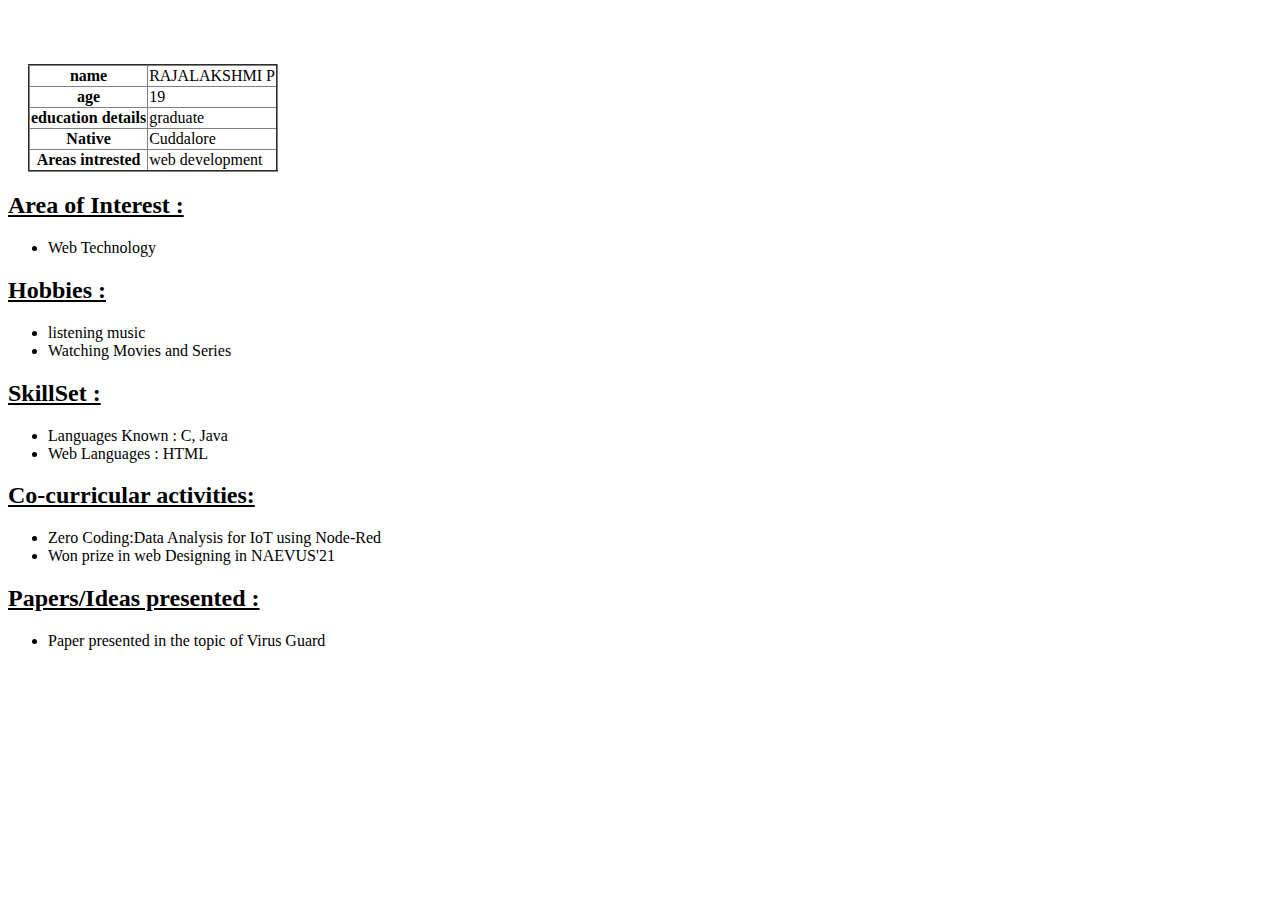
<file: about.html>
<!DOCTYPE html>
<html lang="en">
<head>
    <meta charset="UTF-8">
    <meta http-equiv="X-UA-Compatible" content="IE=edge">
    <meta name="viewport" content="width=table, initial-scale=1.0">
    <title>Document</title>
</head>
<body>
<style>
    table{
        margin-left: auto;
        margin-right: auto;
        margin:20px;
        padding:20px;
    }
</style>
    <table border="2px" style="border-collapse:collapse",>
        <br>
        <br>
        
        <tr><th>name</th>
            <td>RAJALAKSHMI P</td></tr>
            <tr><th>age</th>
                <td>19</td></tr>
 <tr><th>education details</th>
    <td>graduate</td></tr>    
    <tr>
        <th>Native</th>
        <td>Cuddalore</td>
    </tr>   
     <tr><th>Areas intrested</th>
    <td>web development</td></tr>
    </table>
    <h2 style="text-decoration: underline;">Area of Interest :</h2>
     <ul>
         <li>Web Technology</li>
       
        
     </ul>
     <h2 style="text-decoration: underline;">Hobbies :</h2>
     <ul>
         <li>listening music</li>
         <li>Watching Movies and Series</li>
     </ul>
     <h2 style="text-decoration: underline;">SkillSet :</h2>
     <ul>
         <li>Languages Known : C, Java</li>
         <li>Web Languages : HTML</li>
     </ul>
     <h2 style="text-decoration: underline;">Co-curricular activities:</h2>
     <ul>
         
         <li>Zero Coding:Data Analysis for IoT using Node-Red</li>
         <li>Won prize in web Designing in NAEVUS'21</li>


     </ul>
     
     <h2 style="text-decoration: underline;">Papers/Ideas presented :</h2>
     <ul>

         <li> Paper presented in the topic of Virus Guard
        </li>
         
     </ul>
     
     
</body>
</html>
</file>
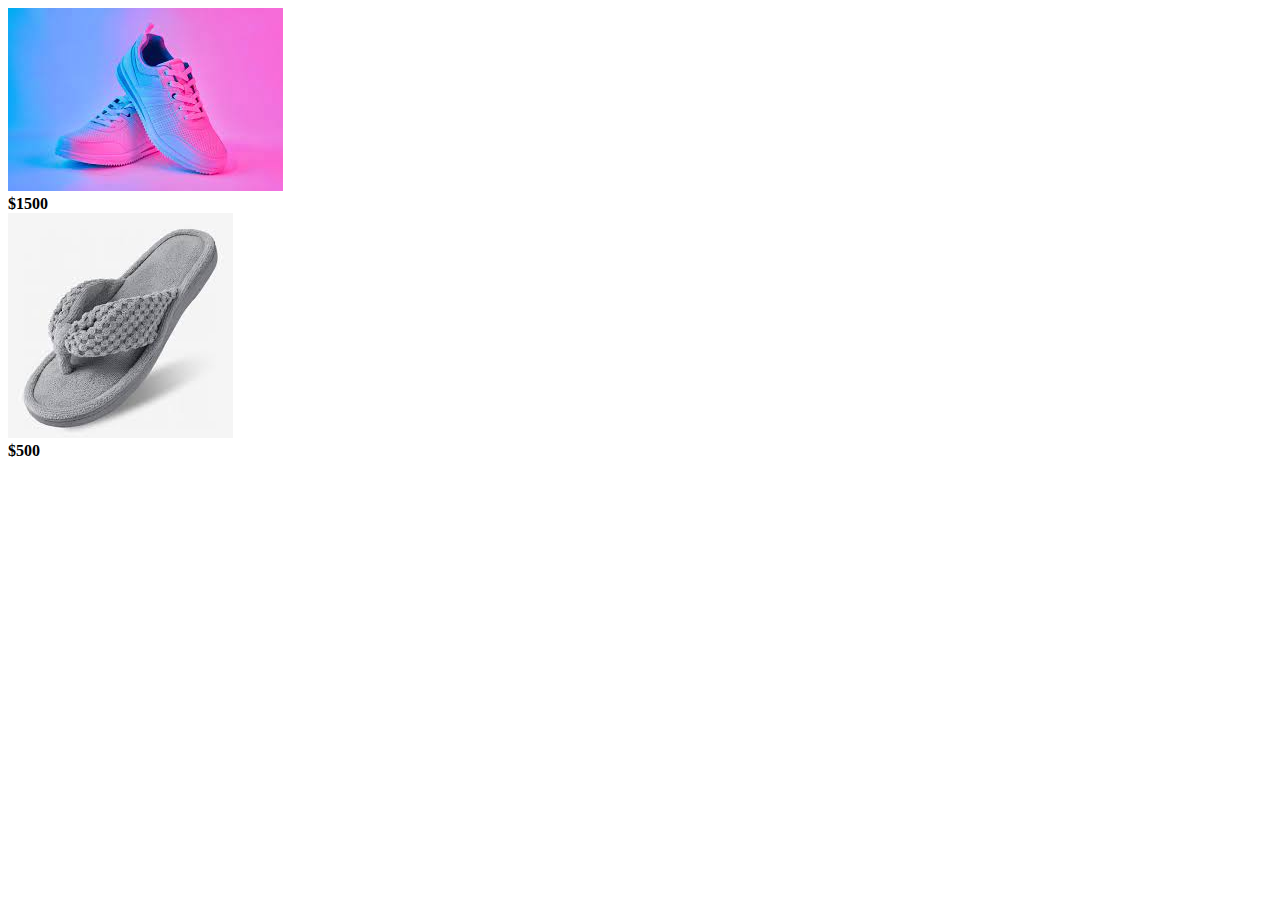
<file: fashion.html>
<!DOCTYPE html>
<html lang="en">
<head>
    <meta charset="UTF-8">
    <meta http-equiv="X-UA-Compatible" content="IE=edge">
    <meta name="viewport" content="width=img, initial-scale=1.0">
    <title>Document</title>
</head>
<body>
    <div><img src="./shoe.jpg" alt=""><br>
        <strong>$1500</strong></div>
    
    <div><img src="./slipper.jpg" alt=""><br>
        <strong>$500</strong></div>    
</body>
</html>
</file>
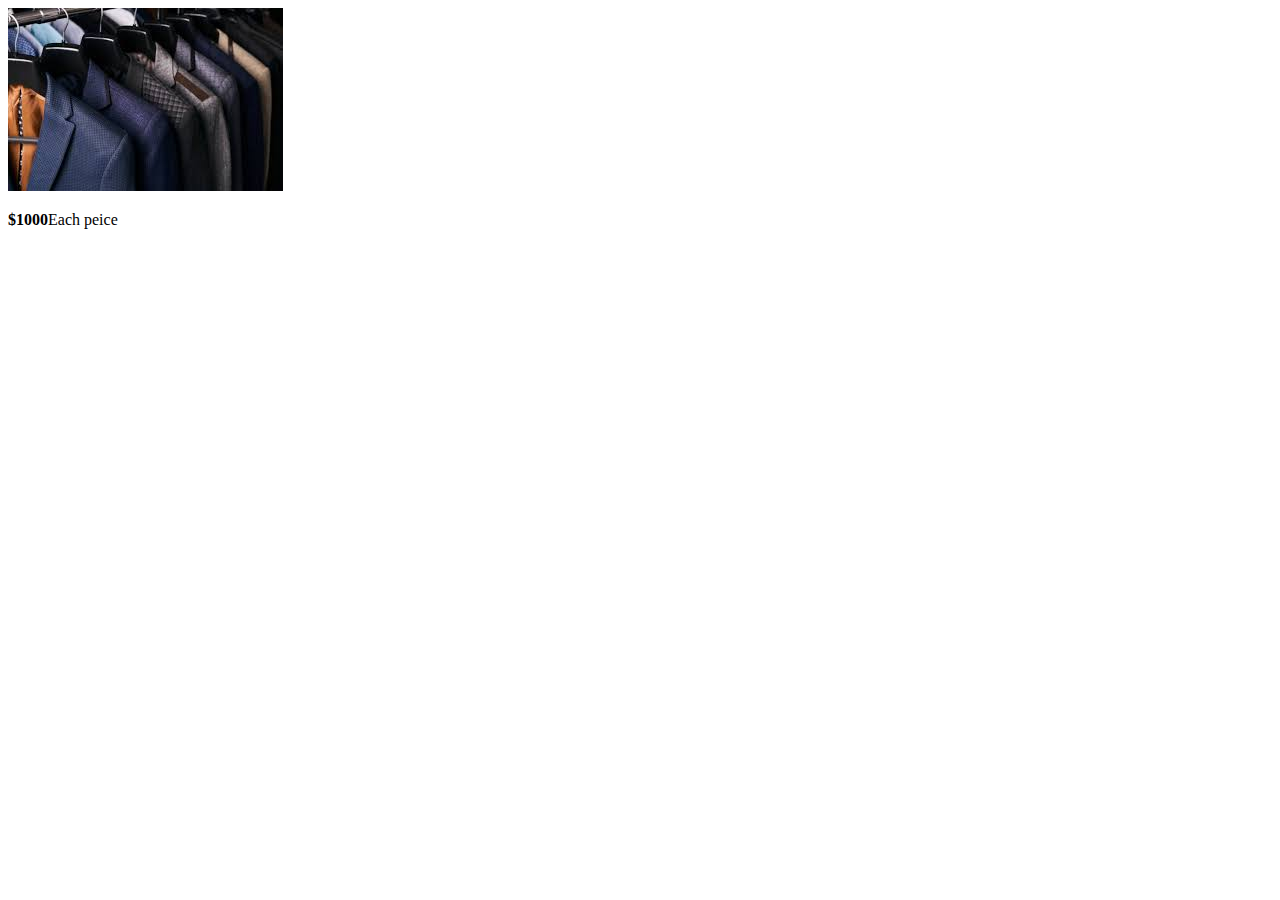
<file: fashionmen.html>
<!DOCTYPE html>
<html lang="en">
<head>
    <meta charset="UTF-8">
    <meta http-equiv="X-UA-Compatible" content="IE=edge">
    <meta name="viewport" content="width=img, initial-scale=1.0">
    <title>Document</title>
</head>
<body>
    
    <img src="./men.jpg" alt="">
    <br>
    <p><strong>$1000</strong>Each peice</p>
</body>
</html>
</file>
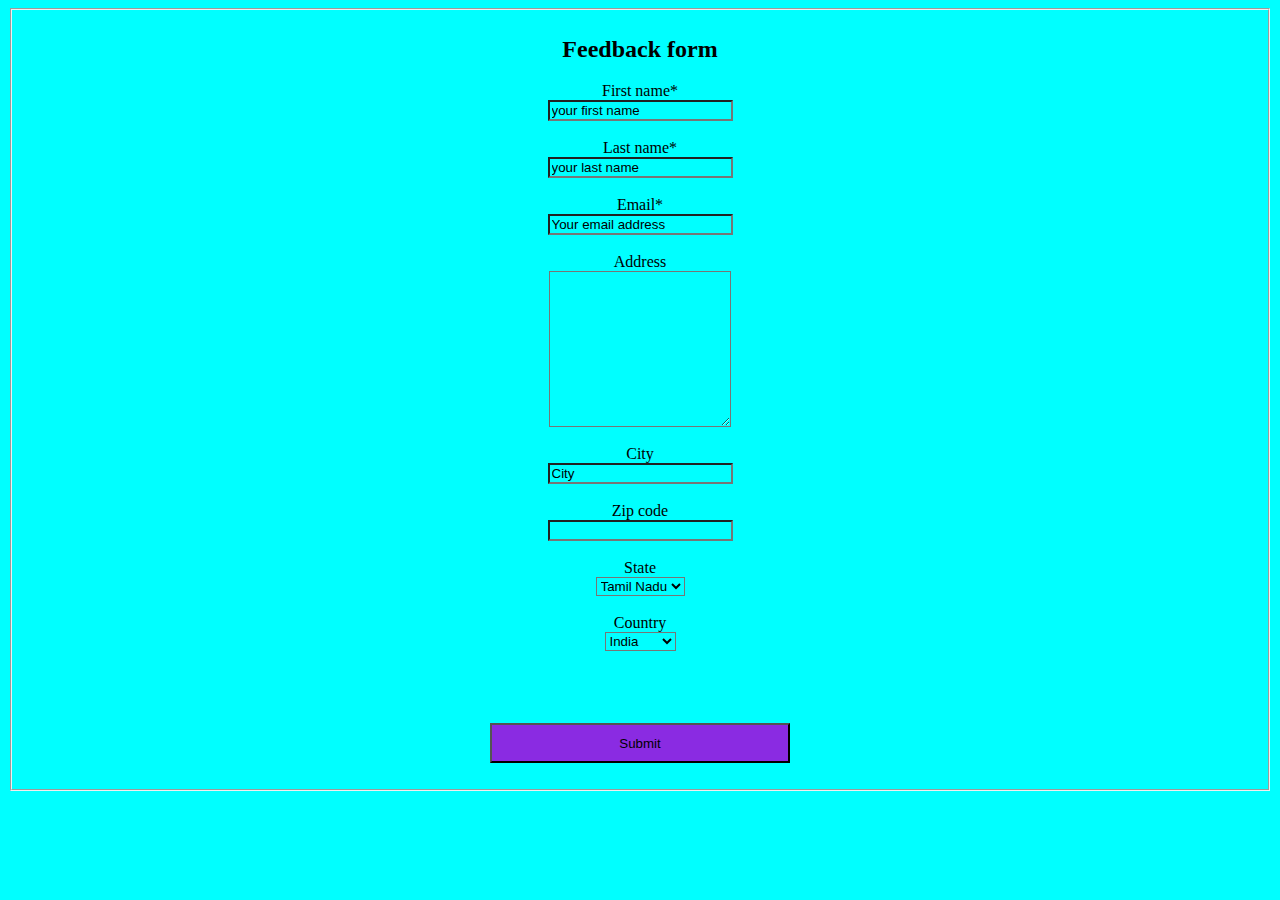
<file: forms.html>
<html>
    <head>
        <title>
            Sample form
        </title>
        </head>
        <style>
            *
            {
                background-color: aqua;
            }
        </style>
        <body>
            <fieldset>
            <form style="text-align:center" >
                <h2>Feedback form</h2>
            First name* 
            <br>
            <input type="text" value="your first name"  required>
            <br>
            <br>
            Last name* 
            <br>
            <input type="text" value="your last name" required>
            <br>
            <br>
            Email*
            <br>
            <input type="text" value="Your email address"  required>
            <br>
            <br>
            Address 
            <br>
            <textarea rows="10"  >

            </textarea>
            <br>
            <br>
            City
            <br>
            <input type="text" value="City">
            <br>
            <br>
            Zip code
            <br>
            <input type="number">
            <br>
            <br>
            State
            <br>
            <select>
                <option>Tamil Nadu</option>
                <option>Kerala</option>
                <option>Karnataka</option>
            </select>
            <br>
            <br>
            Country
            <br>
            <select>
                <option>India</option>
                <option>America</option>
                <option>England</option>
            </select>
            <br>
            <br>
           
            <br>
            <br>
            
            <br>
            <input type="submit" style="width:300px ; height: 40px; background-color: blueviolet;">
            </form>
        </fieldset>
            
        </body>
</html>
</file>
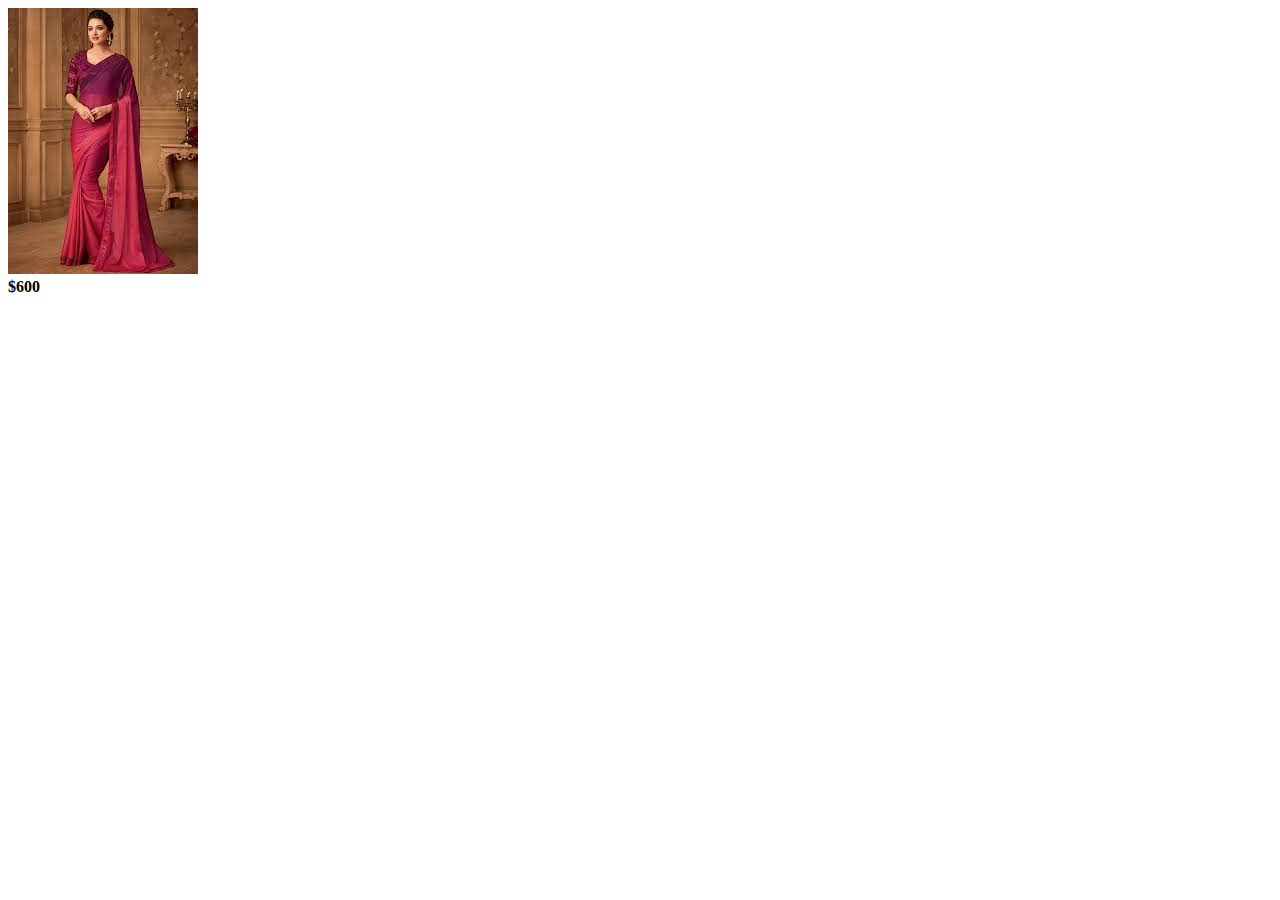
<file: saree.html>
<!DOCTYPE html>
<html lang="en">
<head>
    <meta charset="UTF-8">
    <meta http-equiv="X-UA-Compatible" content="IE=edge">
    <meta name="viewport" content="width=device-width, initial-scale=1.0">
    <title>Document</title>
</head>
<body>
    <img src="./saree.jpg" alt="">
    <br>
    <strong>$600</strong>
</body>
</html>
</file>
